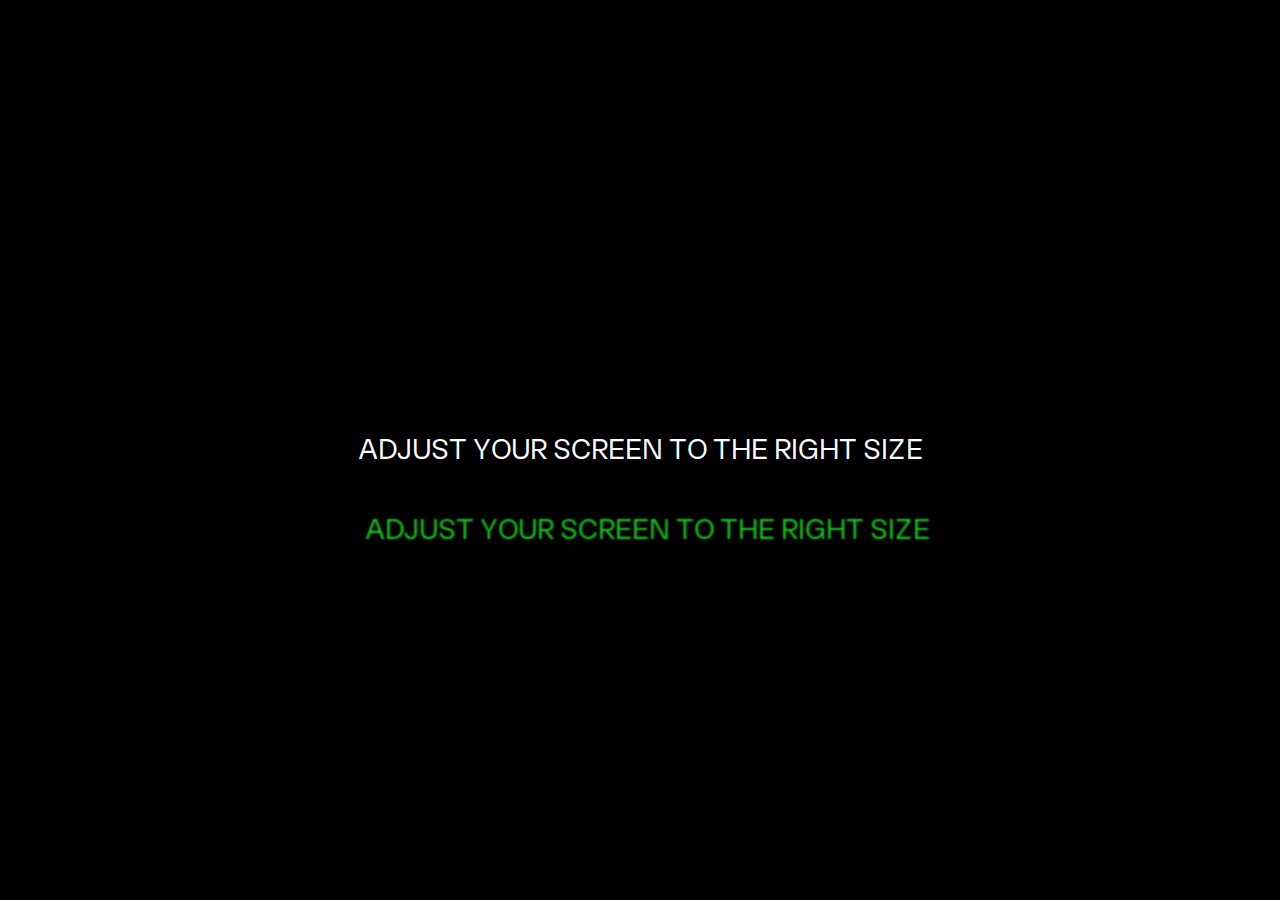
<file: index.html>
<!DOCTYPE html>
<html lang="en">
<head>
    <meta charset="UTF-8">
    <meta name="viewport" content="width=device-width, initial-scale=1.0">
    <title>cOdiNG</title>
    <link rel="stylesheet" href="style.css">
</head>
<body>
	<div class="grid">
		<div class="compress" id="my-element">
			CRACK THE CODE
		</div>
		<div class="squish">ADJUST YOUR SCREEN TO THE RIGHT SIZE </div>
		<div>
            <a href="step1.html" class="compress" style="text-decoration: underline 2px">START CRACKING</a>
		</div>
	</div>

    <script>
        var myElement = document.querySelector('#my-element');

		function randomizeValues() {
			var randomNumber1 = Math.random();
			var randomNumberAdjusted1 = randomNumber1*500;
			var randomNumberRounded1 = Math.round(randomNumberAdjusted1); 
			console.log(randomNumberRounded1); 

			var randomNumberRounded2 = Math.round(Math.random()*500);
			console.log(randomNumberRounded2);

			myElement.style.fontVariationSettings = `"SQSH" ${randomNumberRounded1}, "SHAP" ${randomNumberRounded2}`;
		}

		setInterval(randomizeValues, 500);
	</script>
</body>
</html>
</file>
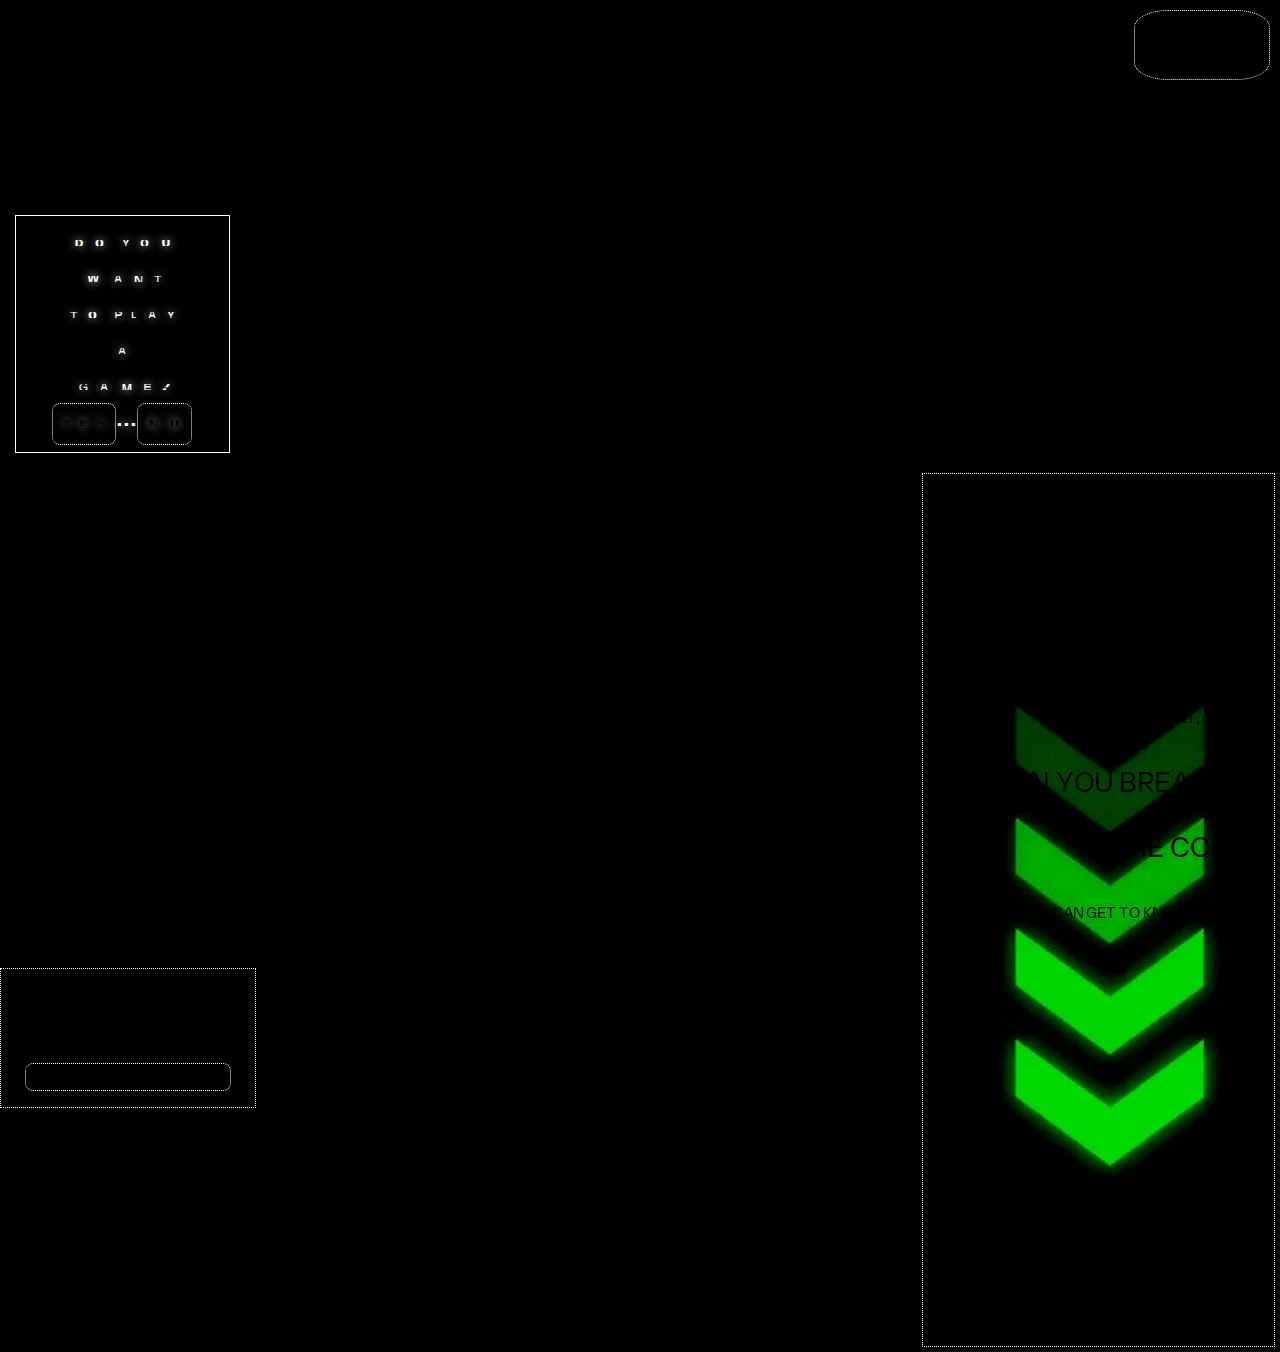
<file: homepage.html>
<!DOCTYPE html>
<html lang="en">
<head>
    <meta charset="UTF-8">
    <meta name="viewport" content="width=device-width, initial-scale=1.0">
    <title>!!!START NOW!!!</title>
    <link rel="stylesheet" href="style0.css">
</head>
<body>
    <div class="grid">
        <div class="flex-parent">
            <div class="flex-child">
                <div style="height: 200px;"></div>
                <div style="font-size: 30px; border: 1px solid rgb(255, 255, 255); margin: 15px; padding: 10px; cursor: zoom-in; color: white; text-shadow: 0 0 10px white;" id="my-element">
                    <p>DO YOU WANT</p> 
                    <p>TO PLAY</p>
                    <p>A</p>
                    <p>GAME?</p>
                    <p><a href="index.html" class="button">YES</a>...<a href="index.html" class="button">NO</a></p>
                </div>
            </div>
            <div class="flex-child" style="text-align: center; padding: 65px;">
                <h1>CRACKING THE CODE</h1>
                <h2>BY</h2><h3>AMY AI</h3>
            </div>
            <div class="flex-child">
                <div class="flexbox">
                    <div style="text-align: right; padding: 10px; background-color: transparent;">
                        <button onclick="toggleMyVariableClass()" class="hidden-bar"> <h1 style="font-size: 20px; ">GAME PAGES</h1></button>
                        <h1 id="navigationBox" class="hidden-navigation" style="font-size: 30px;text-align: left;">SOME PROPERTIES TO PLAY WITH:
                        <p><a href="step1.html">SQSH</a></p>
                        <p><a href="step2.html">SPECIAL CHARACTER</a></p>
                        <p><a href="step3.html">SQUISH</a></p>
                        </h1>
                    </div>
                    <div></div>
                    <div></div>
                </div>
            </div>
        </div>

        <div>
            <div class="flex-parent">
                <div class="flex-child">
                    <div style="width: 20vw; height: 500px;"></div>
                    <div style="border: 1px dotted white; padding: 20px; cursor: zoom-in;">
                        <p style="font-size: 25px;">DOWNLOAD "CODING"</p>
                        <br>
                        <a href="cOdiNGVF.ttf" download="cOdiNGVF.ttf" class="button">CLICK HERE TO DOWNLOAD</a>
                    </div>
                </div>
                <div class="flex-child" style="text-align: right;padding: 10px; font-size: 45px;">
                    <p>CODING IS A VARIABLE TYPEFACE INSPIRED BY AN OPEN-SOURCE FONT, <a href="https://uncut.wtf/sans-serif/tasa-orbiter/" class="font">TASA ORBITER</a>, BUT WITH A UNIQUE TWIST. THIS TYPE SPECIMEN IS DESIGNED FOR WEB USERS TO EXPLORE THE INTERPLAY BETWEEN READABILITY AND ABSTRACTION. BY INTERACTING WITH THE TYPEFACE, USERS CAN TRIGGER DIFFERENT MODES OF THE TEXT, TRANSFORMING IT FROM ABSTRACT TO READABLE, GUIDING THEM THROUGH EACH STEP.</p>
                </div>
                <div class="flex-child1" style="text-align: right;padding: 10px; border: 1px dotted rgb(255, 255, 255); margin: 5px;">
                    <h2>DISCLAIMER</h2>
                    <div style="line-height: 65px;">
                        <p style="font-size: 30px;">THIS GAME IS CONFUSING, BE READY.</p>
                        <p>BE PATIENT, ASWELL.</p>
                        <p style="font-size: 30px;">WHEN YOU BREAK ALL THE CODES</p>
                        <p>YOU CAN GET TO KNOW A SECRET.</p>
                    </div>
                </div>
            </div>
        </div>

        <div class="flex-parent">
            <div class="flex-child"></div>
            <div class="flex-child" style="background-color: white;"></div>
            <div class="flex-child"></div>
        </div>
        <div></div>
        <div></div>
        <div></div>
    </div>

    <script>
        function toggleMyVariableClass() {
            const navBox = document.getElementById("navigationBox");
            navBox.classList.toggle("show");
        }

        var myElement = document.querySelector('#my-element');
		function randomizeValues() {
			var randomNumber1 = Math.random();
			var randomNumberAdjusted1 = randomNumber1*500;
			var randomNumberRounded1 = Math.round(randomNumberAdjusted1); 
			console.log(randomNumberRounded1); 

			var randomNumberRounded2 = Math.round(Math.random()*500);
			console.log(randomNumberRounded2);

			myElement.style.fontVariationSettings = `"SQSH" ${randomNumberRounded1}, "SHAP" ${randomNumberRounded2}`;
		}

		setInterval(randomizeValues, 500);
    </script>

</body>
</html>
</file>
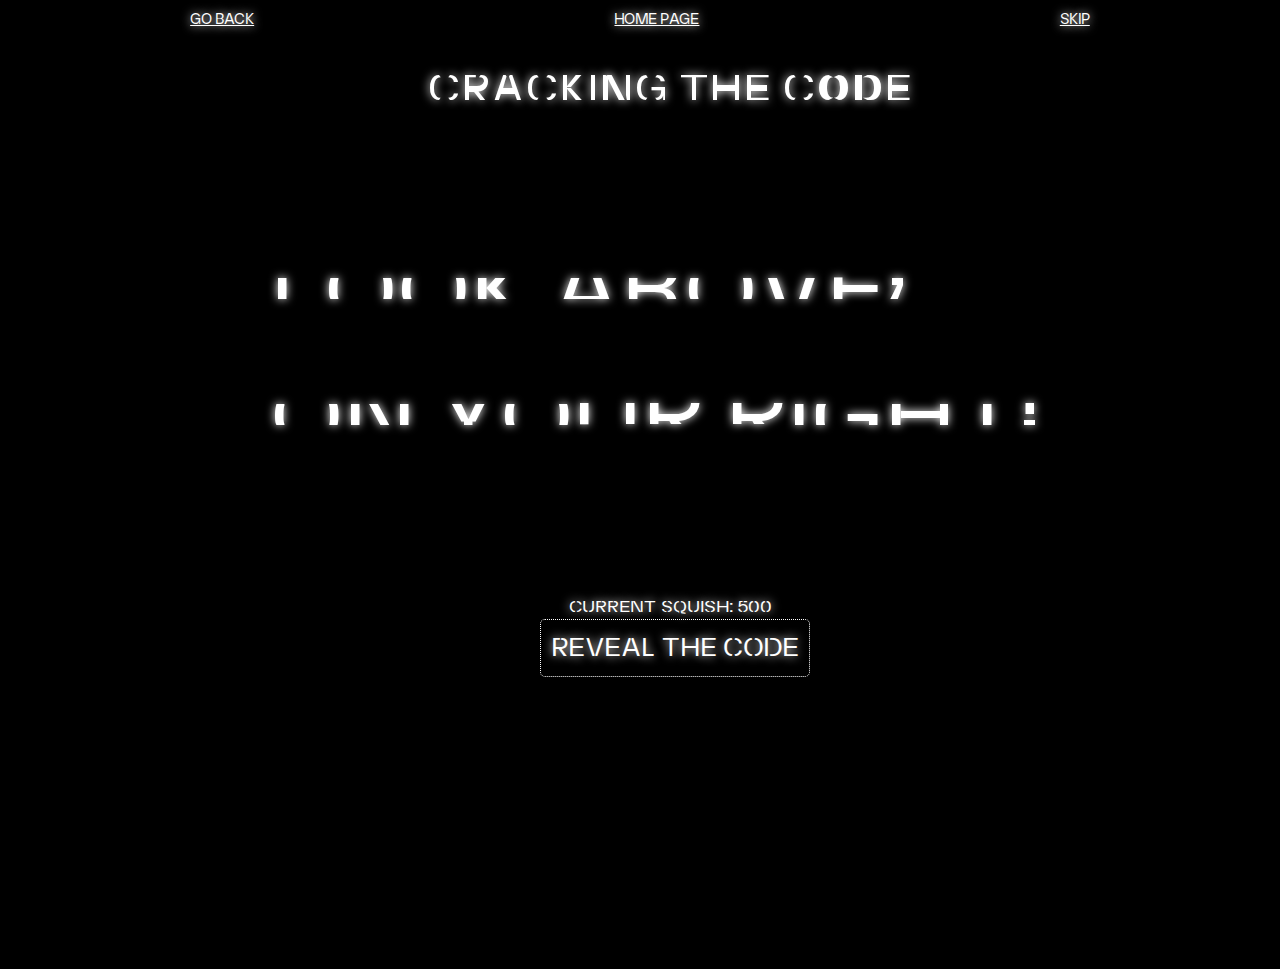
<file: step1.html>
<!DOCTYPE html>
<html lang="en">
<head>
    <meta charset="UTF-8">
    <meta name="viewport" content="width=device-width, initial-scale=1.0">
    <link rel="stylesheet" href="style1.css">
    <title>Step1</title>
</head>
<body>
    <div class="progress">
        <div><a href="index.html">GO BACK</a></div>
        <div><a href="homepage.html" style="text-align: center;">HOME PAGE</a></div>
        <div><a href="step2.html">SKIP</a></div>
    </div>
    <div class="grid">
        <div>
        </div>
        <div class="grid-child">
            <div class="flex-parent">
                <div class="flex-child">
                    <div class="compress" style="font-size: 50px;" id="my-element">CRACKING THE CODE</h1></div>
                </div>
                <div class="flex-child">
                    <p class="compress" id="her-element" style="font-variation-settings: 'SQSH' 500; font-size: 105px;">LOOK ABOVE, ON YOUR RIGHT!</p>
                </div>
                <div class="flex-child">
                    <div class="compress">
                        <p style="font-variation-settings: 'SQSH'100; text-align: center;" id="her-element">CURRENT SQUISH: <span id="current-squish">500</span></p>
                        <button class="reveal" onclick="changeSquish(-250)">REVEAL THE CODE</button>
                    </div>
                </div>
                <div class="flex-child">
                    <a href="step2.html" class="next" style="font-size: 50px;color: rgb(0, 0, 0); text-shadow: 0 0 10px black;">NEXT STEP</a>
                </div>
            </div>
        </div>
        <div></div>
    </div>


    <button class="hidden-button" onclick="changeBackgroundColor()"><span>CLICK ME!</span></button>


    <script>
       var myElement = document.querySelector('#my-element');

		function randomizeValues() {
			var randomNumber1 = Math.random();
			var randomNumberAdjusted1 = randomNumber1*500;
			var randomNumberRounded1 = Math.round(randomNumberAdjusted1); 
			console.log(randomNumberRounded1); 

			var randomNumberRounded2 = Math.round(Math.random()*500);
			console.log(randomNumberRounded2);

			myElement.style.fontVariationSettings = `"SQSH" ${randomNumberRounded1}, "SHAP" ${randomNumberRounded2}`;
		}

		setInterval(randomizeValues, 500);

        // Prepare all of our variables
		var squish = 500;
		var herElement = document.querySelector("#her-element");
		var currentSquish = document.querySelector('#current-squish');

		// Function for changing frequency (FREQ)
		function changeSquish(value) {
			// Change stored value
			squish = squish + value;

			// Prevent invalid values
			if (squish > 500) {
				squish = 500;
			}
			if (squish < -500) {
				squish = -500;
			}

			// Showcase current value
			currentSquish.innerText = squish;

			// Set CSS font-variation-settings
			herElement.style.fontVariationSettings = `"SQSH" ${squish}`;
        }

        // Function to change the background color to black
        function changeBackgroundColor() {
            document.body.style.backgroundColor = "#FFFFFF";
        }
    </script>
</body>
</html>
</file>
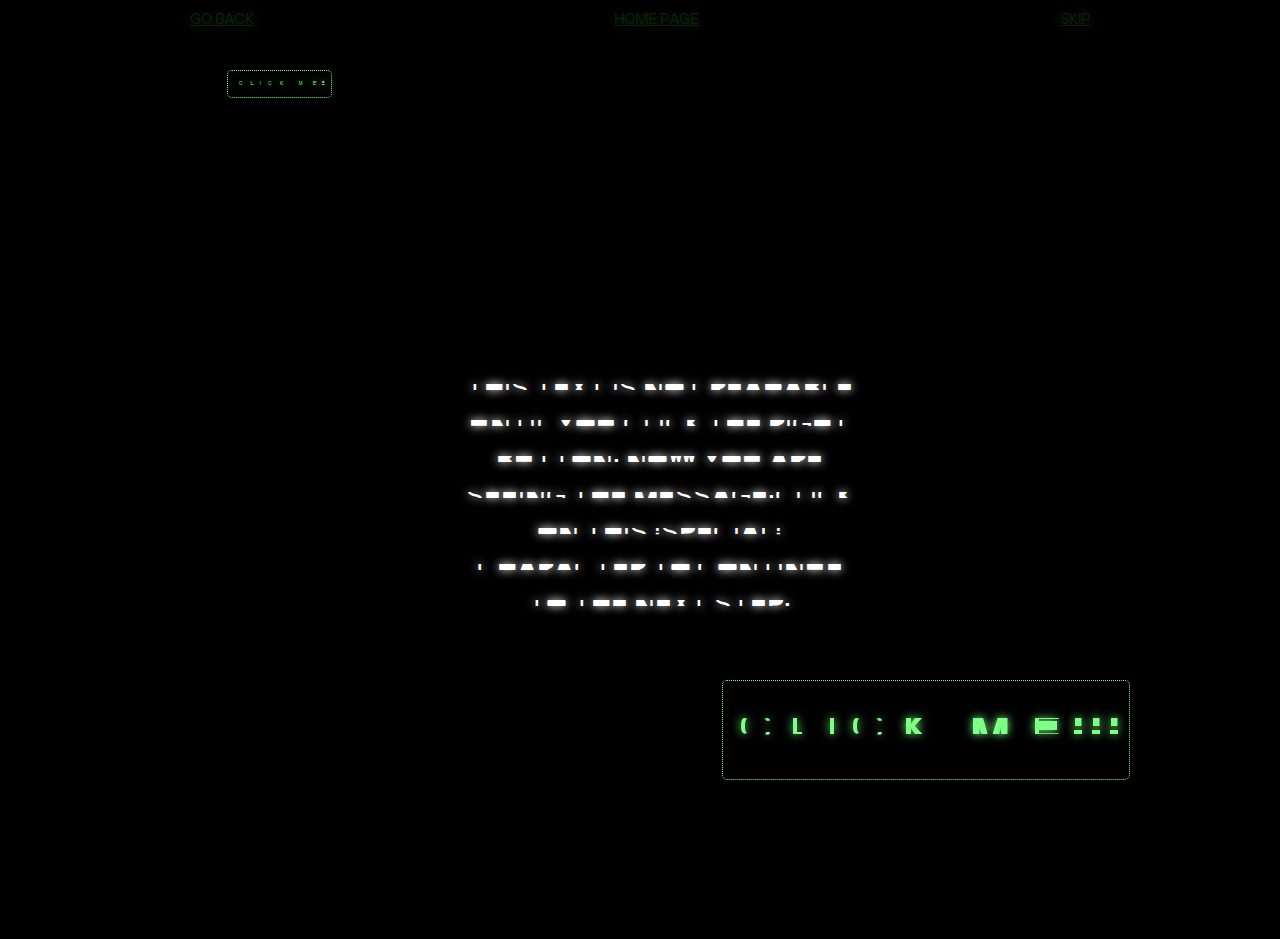
<file: step2.html>
<!DOCTYPE html>
<html lang="en">
<head>
    <meta charset="UTF-8">
    <meta name="viewport" content="width=device-width, initial-scale=1.0">
    <link rel="stylesheet" href="style2.css">
    <title>Document</title>
</head>
<body>
    <div class="progress">
        <div><a href="step1.html">GO BACK</a></div>
        <div><a href="homepage.html" style="text-align: center;">HOME PAGE</a></div>
        <div><a href="step3.html">SKIP</a></div>
    </div>
    <div class="grid">
        <div class="grid-child">
            <div class="flex-parent">
                <div class="flex-child"></div>
                <div class="flex-child"><button onclick="toggleMyVariableClass1()" class="second">CLICK ME!</button></div>
                <div class="flex-child"></div>
                <div class="flex-child"></div>
                <div class="flex-child"></div>
                <div class="flex-child"></div>
            </div>
        </div>

        <div class="grid-child">
            <div class="flex-parent">
                <div class="flex-child"></div>
                <div class="flex-child"></div>
                <div class="flex-child" style="width: 240px; font-size: 30px;text-align: center;">
                    <p class="shap" id="my-element">THIS TEXT IS NOT READABLE UNTIL YOU CLICK THE RIGHT BUTTON. NOW YOU ARE SEEING THE MESSAGE.CLICK ON THIS  <a href="step3.html"  class="special">!SPECIAL! </a>CHARACTER TO CONTINUE TO THE NEXT STEP.</p>
                </div>
                <div class="flex-child"></div>
                <div class="flex-child"></div>
            </div>
        </div>

        <div class="grid-child">
            <div class="flex-parent">
                <div class="flex-child"></div>
                <div class="flex-child"></div>
                <div class="flex-child"></div>
                <div class="flex-child"></div>
                <div class="flex-child"><div class="flex-child"><button onclick="toggleMyVariableClass()" class="first">CLICK ME!!!</button></div>
                <div class="flex-child"></div>
            </div>
        </div>
    </div>

    <script>
        //From GD with GD
		function toggleMyVariableClass() {
			var myElement = document.querySelector('#my-element');
			myElement.classList.toggle('squish');
			console.log(myElement.classList);
		}

         //From GD with GD
		function toggleMyVariableClass1() {
			var myElement = document.querySelector('#my-element');
			myElement.classList.toggle('squish1');
			console.log(myElement.classList);
		}
	</script>
</body>
</html>
</file>
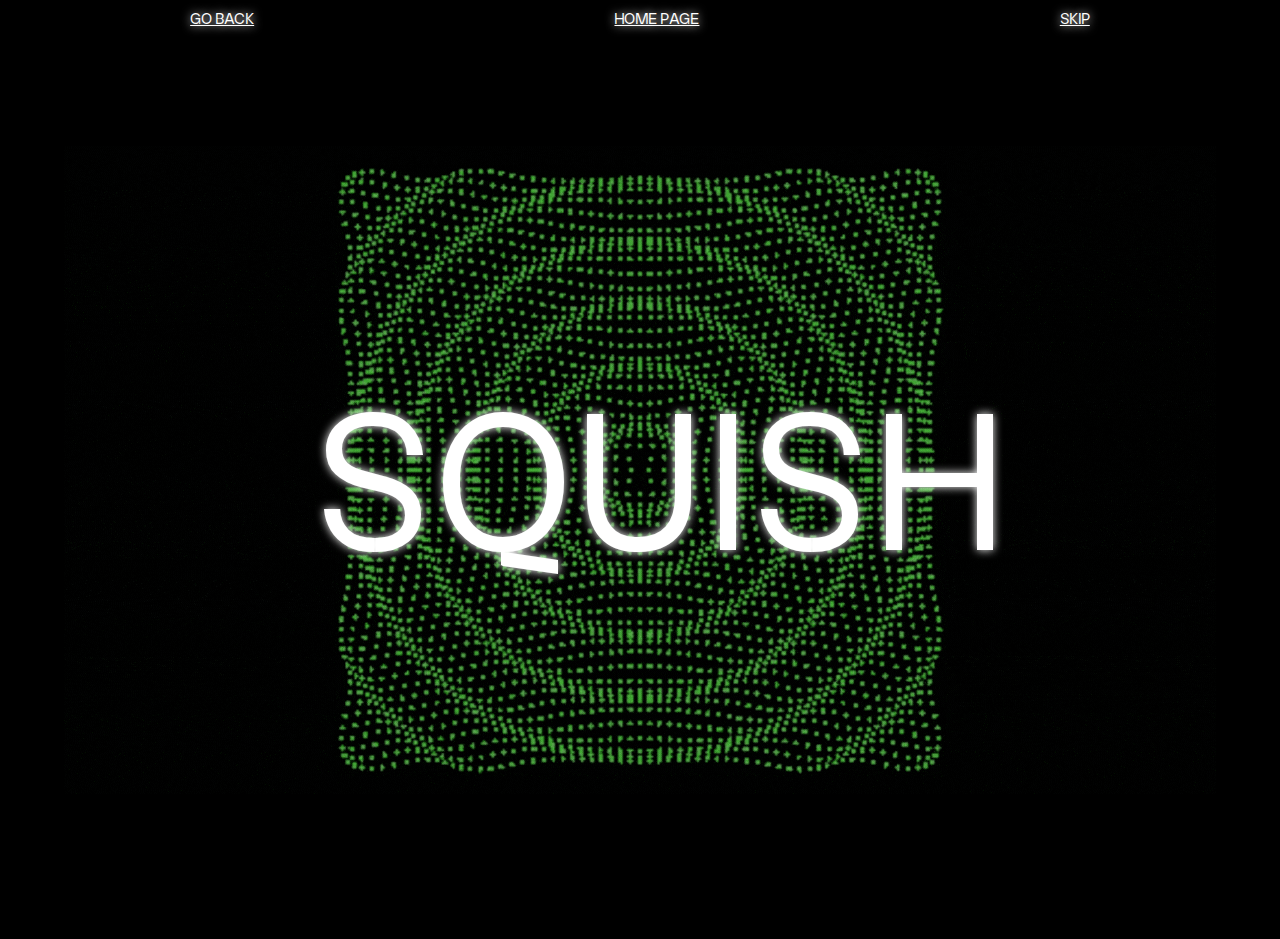
<file: step3.html>
<!DOCTYPE html>
<html lang="en">
<head>
    <meta charset="UTF-8">
    <meta name="viewport" content="width=device-width, initial-scale=1.0">
    <link rel="stylesheet" href="style3.css">
    <title>Step 3</title>
</head>
<body>
    <div class="progress">
        <div><a href="step2.html">GO BACK</a></div>
        <div><a href="homepage.html" style="text-align: center;">HOME PAGE</a></div>
        <div><a href="step4.html">SKIP</a></div>
    </div>
    <div class="grid">
        <div class="grid-child">
            <div class="flex-parent">
                <div class="flex-child">
                    <a href="step4.html" style="text-decoration: none; color: rgb(0, 0, 0); text-shadow: 0 0 10px black;">KEY</a>
                </div>
                <div class="flex-child"></div>
                <div class="flex-child"></div>
            </div>
        </div>
        <div class="grid-child">
            <div class="flex-parent">
                <div class="flex-child"></div>
                <div class="flex-child">
                    <p class="compress" contenteditable="plaintext-only">SQUISH</p>
                </div>
                <div class="flex-child"></div>
            </div>
        </div>
        <div class="grid-child">
            <div class="flex-parent">
                <div class="flex-child"></div>
                <div class="flex-child"></div>
                <div class="flex-child"></div>
            </div>
        </div>
    </div>
</body>
</html>
</file>
<file: style.css>
* {
    margin: 0 auto;
    padding: 0 auto;
    box-sizing: border-box;
    font-family: "cOdiNG";
}

a:hover {
    font-variation-settings: "SQSH" 500, "SHAP" 0;
    transition: font-variation-settings 3s;
    text-decoration: none;
}

@font-face {
    font-family: "cOdiNG";
    src: url("cOdiNGVF.ttf");
}

.compress {
    font-family: "cOdiNG";
    font-variation-settings: "SQSH" 500, "SHAP" 500;
    font-size: 150px;
    transition: font-variation-settings .5s;
}

.squish {
    font-family: "cOdiNG";
    font-variation-settings: "SQSH 0" "SHAP 0" 0;
    font-size: 20vw;
    align-self: center;
    animation-name: squish-animation;
    animation-duration: 3s;
    animation-iteration-count: infinite;
    animation-timing-function: linear;
}
@keyframes squish-animation {
    0% {
        font-variation-settings: "SQSH" 0, "SHAP" 0;
    }
    50% {
        font-variation-settings: "SQSH" 500, "SHAP" 0;
    }
    100% {
        font-variation-settings: "SQSH" 0, "SHAP" 0;
    }
}

.shape {
    font-family: "cOdiNG";
    font-variation-settings: "SQSH 0" "SHAP 0" 0;
    font-size: 200px;
    animation-name: shape-animation;
    animation-duration: 3s;
    animation-iteration-count: infinite;
    animation-timing-function: linear;
}
@keyframes shape-animation {
    0% {
        font-variation-settings: "SQSH" 0, "SHAP" 500;
    }
    50% {
        font-variation-settings: "SQSH" 500, "SHAP" 500;
    }
    100% {
        font-variation-settings: "SQSH" 0, "SHAP" 500;
    }
}

body {
    background-color: rgb(0, 0, 0);
    transition: background-color 1s;
    height: 100vh;
    width: 100vw;
    margin: 0 auto;
}

@media only screen and (max-height: 700px) {
    body {
        background-color: rgb(0, 0, 0);
        background-image: url('https://i.pinimg.com/originals/bd/df/cb/bddfcb5d2692e7865070a53fbf76aa3b.gif');
        background-repeat: no-repeat;
        background-size: contain;
        background-position: center;
        transition: background-image 1s;
    }
    h1 {
        font-size: 50px;
        color: rgb(255, 255, 255);
    }
    * {
        color: rgb(255, 255, 255);
        text-shadow: 0 0 10px #fff;
    }
    .squish {
        color: rgb(0, 0, 0);
        font-size: 30px;
        text-align: right;
        text-shadow: 7px 80px 2px rgb(0, 0, 0)

    }
}


@media only screen and (min-height: 700px) {
    body {
        background-color: rgb(0, 0, 0);
    }
    h1 {
        font-size: 150px;
        color: rgb(0, 0, 0);
    }
    * {
        color: rgb(0, 0, 0);
    }
    .squish {
        color: white;
        font-size: 30px;
        text-align: right;
        text-shadow: 7px 80px 2px rgb(31, 199, 39);;
    }
}

/* Written by GPT */
body {
    height: 100%;
    margin: 0;
}

.grid {
    display: grid;
    grid-auto-rows: 1fr;
    gap: 20px;
    padding: 20px;
    width: 100vw;
    overflow: hidden;
    height: 100vh;
    /* height: 60px; */
}

.grid1 {
    display: grid;
    grid-template-rows: 1fr 1fr 1fr;
    gap: 20px;
    padding: 20px;
    width: 100vw;
    height: 100vh;
}
</file>
<file: style0.css>
* {
    margin: 0;
    padding: 0;
    box-sizing: border-box;
    font-family: "cOdiNG";
}

body {
    background-image: url('https://i.pinimg.com/originals/06/60/ef/0660efe82fa3da42ed56eef013171835.gif'); /*Image from https://tenor.com/view/code-coding-programming-computer-science-programming-language-gif-16596559?utm_source=share-button&utm_medium=Social&utm_content=pinterest*/
    background-size: contain;
    background-position: left;
    background-repeat: no-repeat;
    background-attachment: fixed;
    background-color: #000000;
}

@font-face {
    font-family: "cOdiNG";
    src: url("cOdiNGVF.ttf");
}

h1 {
    font-size: 80px;
    font-variation-settings: "SQSH" 50;

}

h2 {
    font-size: 60px;
    font-variation-settings: "SQSH" 150;
}

h3 {
    font-size: 60px;
    font-variation-settings: "SQSH" 250;
}

p {
    transition: font-variation-settings .5s;
    font: 20px;
}
.grid {
    display: grid;
    grid-auto-columns: 1fr;
    width: 100vw;
    background-color:transparent;
}
 .grid div {
    height: auto;
    background-color:transparent;

 }

.flex-parent {
    display: flex;
    flex-direction: row;
    width: 100vw;
    height: 100vh;
    background-color:transparent;
}
.flex-parent :hover {
    color: #ffffff; 
    text-shadow: 0 0 10px #fff;
    transition-duration: 1.5s;
}

.flex-child {
    padding: 0;
    flex-grow: 1;
    text-align: center;
}

.flex-child1 {
    padding: 0;
    flex-grow: 1;
    text-align: center;
    background-image: url('Untitled design.gif');;
    background-color: transparent;
    background-size: contain;
    background-repeat: no-repeat;
}

.flexbox {
    display: flex;
    flex-direction: column;
}

.flexbox div {
    flex-grow: 1;
}

button.hidden-bar {
    border: 1px dotted white;
    border-radius: 25%;
    cursor: zoom-in;
    text-align: right;
    padding: 10px;
    background-color: transparent;
}
button.hidden-bar:hover {
    background-color: rgb(31, 199, 39);
    border-color: rgb(66, 249, 75); 
}
.hidden-navigation {
    display: none;
    background-color: transparent;
    text-align: center;
    transition: 3s;
    padding: 10px;
    height: 400px;
}

.show {
    display: block;
}

.button {
    border: 1px dotted #ffffff;
    border-radius: 8px;
    cursor: zoom-in;
    text-decoration: none;
    background-color: transparent;
    padding: 5px;
}
.button:hover {
    background-color: rgb(31, 199, 39);
    border-color: rgb(66, 249, 75);
}

a {
    color: #000000;
}

.squish1 {
    font-variation-settings: "SQSH" 500, "SHAP" 500;
}

.font {
    color: #000000;
}

.font:hover {
    color: rgb(76, 252, 76);
    text-shadow: 0 0 10px rgb(76, 252, 76);
}
</file>
<file: style1.css>
* {
    margin: 0 auto;
    padding: 0 auto;
    box-sizing: border-box;
    font-family: "cOdiNG";
    color: #ffffff;
    text-shadow: 0 0 10px #fff;
}

body {
    background-color: black;
}

@font-face {
    font-family: "cOdiNG";
    src: url("cOdiNGVF.ttf");
}

.compress {
    font-family: "cOdiNG";
    font-variation-settings: "SQSH" 0, "SHAP" 0;
    font-size: 20px;
    transition: font-variation-settings .5s;
}

.grid {
    display: grid;
    grid-template-columns: 1fr 1fr 1fr;
    gap: 10px;
    padding: 10px;
    width: 100vw;
    height: 100vh;
}
.grid-child {
    padding: 10px;
}

.flex-parent {
    display: flex;
    flex-direction: column;
    gap: 1px;
    padding: 1px;
    width: 100vw;
    height: 100vh;
}
.flex-child {
    flex-grow: 1;
    transition: flex-grow .5s;
    max-width: 800px;
}

.reveal {
    font-variation-settings: "SQSH" 100;
    font-size: 30px;
    background-color: transparent;
    border-radius: 5px;
    padding: 10px;
    text-align: center;
    margin-left: 10px;
    cursor: zoom-in;
    border: 1px dotted #ffffff;
}

.reveal:hover {
    font-variation-settings: "SQSH" 500;
    transition: 1s;
    background-color: rgb(7, 43, 11);
    color: white;
    text-shadow: 0 0 10px #fff;
}

.next {
    font-size: 20px;
    font-variation-settings: "SHAP" 500;
    margin-top: auto;
    text-decoration: none;
    text-shadow: 0 0 10px #000000;;
}

.next:hover {
    font-variation-settings: "SHAP" 0;
    transition: 1s;
}

.hidden-button {
    position: fixed;
    top: 10px;
    right: 10px;
    width: 100px;
    height: 50px;
    background-color: transparent;
    border: none;
    border-radius: 5px;
    cursor: zoom-in;
    transition: background-color 0.3s;
}

.hidden-button:hover {
    background-color: rgb(31, 199, 39);
}

.hidden-button:active {
    background-color: rgb(31, 199, 39);
}

/* GPT Written */
.hidden-button span {
    display: none;
}

.hidden-button:hover span {
    display: inline;
    color: rgb(255, 255, 255);
}

.progress {
    display: flex;
    flex-direction: row;
    padding: 10px;
    width: 100vw;
}
.progree div {
    flex-grow: 1;
}

a {
    color: rgb(255, 255, 255);
    text-shadow: 0 0 10px rgb(255, 255, 255);
}
a:hover {
    color: rgb(31, 199, 39);
    text-shadow: 0 0 10px rgb(93, 250, 79);
    cursor: zoom-in;
}
</file>
<file: style2.css>
* {
    margin: 0 auto;
    padding: 0 auto;
    box-sizing: border-box;
    font-family: "cOdiNG";
    color: white;
    text-shadow: 0 0 10px #fff;
}

body {
    background-image: url('https://i.pinimg.com/originals/6f/7c/a6/6f7ca61aa4876d76eeb3fc1279c5f233.gif');
    background-position: center;
    background-repeat: no-repeat;
    background-color: black;
}
@font-face {
    font-family: "cOdiNG";
    src: url("cOdiNGVF.ttf");
}

.compress {
    font-family: "cOdiNG";
    font-variation-settings: "SQSH" 0, "SHAP" 0;
    font-size: 20px;
    transition: font-variation-settings .5s;
}

.grid {
    display: grid;
    grid-template-rows: 1fr 1fr 1fr;
    gap: 10px;
    padding: 10px;
    max-width: 100vw;
    max-height: 100vh;
}
.grid-child {
    padding: 10px;
}

.flex-parent {
    display: flex;
    flex-direction: row;
    gap: 1px;
    padding: 1px;
    width: 100vw;
    height: 30vh;
}
.flex-child {
    padding: 10px;
    flex-grow: 1;
    background-color: transparent;
}

.shap {
    font-variation-settings: "SQSH" 0, "SHAP" 500;
    transition: font-variation-settings .5s;
}

.squish {
    font-variation-settings: "SQSH" 250, "SHAP" 500;
}

.squish1 {
    font-variation-settings: "SQSH" 500, "SHAP" 500;
}

.first {
    border: 1px dotted  rgb(126, 255, 133);
    text-shadow: 0 0 10px rgb(126, 255, 133);
    color:  rgb(126, 255, 133);
    font-size: 80px;
    font-variation-settings: "SQSH" 250, "SHAP" 500;
    background-color: transparent;
    border-radius: 5px;
}
.first:hover {
    background-color:  rgb(24, 59, 26);
    transition-duration: 1s;
    cursor: zoom-in;
}

.second {
    border: 1px dotted  rgb(126, 255, 133);
    text-shadow: 0 0 10px rgb(126, 255, 133);
    color:  rgb(126, 255, 133);
    background-color: transparent;
    font-size: 20px;
    font-variation-settings: "SQSH" 500, "SHAP" 500;
    border-radius: 5px;
}
.second:hover {
    background-color:  rgb(24, 59, 26);
    transition-duration: 1s;
    cursor: zoom-in;
}

.progress {
    display: flex;
    flex-direction: row;
    padding: 10px;
    width: 100vw;
}
.progree div {
    flex-grow: 1;
}

a {
    color: rgb(11, 33, 9);
    text-shadow: 0 0 10px rgb(25, 37, 24);
}
a:hover {
    color: rgb(31, 199, 39);
    text-shadow: 0 0 10px rgb(93, 250, 79);
    cursor: zoom-in;
}
.special {
    text-decoration: none;
    color: white;
    text-shadow: 0 0 10px white;
}
.special:hover {
    color: rgb(83, 255, 86);
    text-shadow: 0 0 10px rgb(53, 234, 56);
}
</file>
<file: style3.css>
* {
    margin: 0 auto;
    padding: 0 auto;
    box-sizing: border-box;
    font-family: "cOdiNG";
    color: white;
    text-shadow: 0 0 10px #fff;
}

body {
    background-color: black;
    background-image: url('02 (2).gif');
    background-position: center;
    background-repeat: no-repeat;
}

@font-face {
    font-family: "cOdiNG";
    src: url("cOdiNGVF.ttf");
}

.compress {
    font-family: "cOdiNG";
    font-variation-settings: "SQSH" 0, "SHAP" 0;
    font-size: 200px;
    transition: font-variation-settings .5s;
    text-align: center;
}

@media only screen and (max-height: 900px) {
    body {
        .compress {
            font-variation-settings: "SQSH" 0;
        }
    }
}
@media only screen and (max-height: 800px) {
    body {
        .compress {
            font-variation-settings: "SQSH" 100;
        }
    }
}
@media only screen and (max-height: 700px) {
    body {
        .compress {
            font-variation-settings: "SQSH" 200;
        }
    }
}
@media only screen and (max-height: 600px) {
    body {
        .compress {
            font-variation-settings: "SQSH" 300;
        }
    }
}
@media only screen and (max-height: 500px) {
    body {
        .compress {
            font-variation-settings: "SQSH" 400;
        }
    }
}
@media only screen and (max-height: 400px) {
    body {
        .compress {
            font-variation-settings: "SQSH" 500;
        }
    }
}

@media only screen and (max-width: 1440px) {
    body {
        .compress {
            font-variation-settings: "SHAP" 0,"SQSH" 0;
        }
    }
}
@media only screen and (max-width: 1240px) {
    body {
        .compress {
            font-variation-settings: "SHAP" 100,"SQSH" 100;;
        }
    }
}
@media only screen and (max-width: 1140px) {
    body {
        .compress {
            font-variation-settings: "SHAP" 200,"SQSH" 200;;
        }
    }
}
@media only screen and (max-width: 1040px) {
    body {
        .compress {
            font-variation-settings: "SHAP" 300,"SQSH" 300;;
        }
    }
}
@media only screen and (max-width: 940px) {
    body {
        .compress {
            font-variation-settings: "SHAP" 400,"SQSH" 400;;
        }
    }
}
@media only screen and (max-width: 840px) {
    body {
        .compress {
            font-variation-settings: "SHAP" 500,"SQSH" 500;;
        }
    }
}
@media only screen and (max-width: 840px) and (max-height: 480px) {
    body {
        background-color: rgb(255, 255, 255);
        background-image: none;
        transition: 1s;
    }
}

.grid {
    display: grid;
    grid-template-rows: 1fr 1fr 1fr;
    gap: 10px;
    padding: 10px;
    max-width: 100vw;
    max-height: 100vh;
}
.grid-child {
    padding: 10px;
}

.flex-parent {
    display: flex;
    flex-direction: row;
    gap: 1px;
    padding: 1px;
    width: 100vw;
    height: 30vh;
}
.flex-child {
    padding: 10px;
    flex-grow: 1;
    background-color: transparent;
}

.progress {
    display: flex;
    flex-direction: row;
    padding: 10px;
    width: 100vw;
}
.progree div {
    flex-grow: 1;
}
</file>
